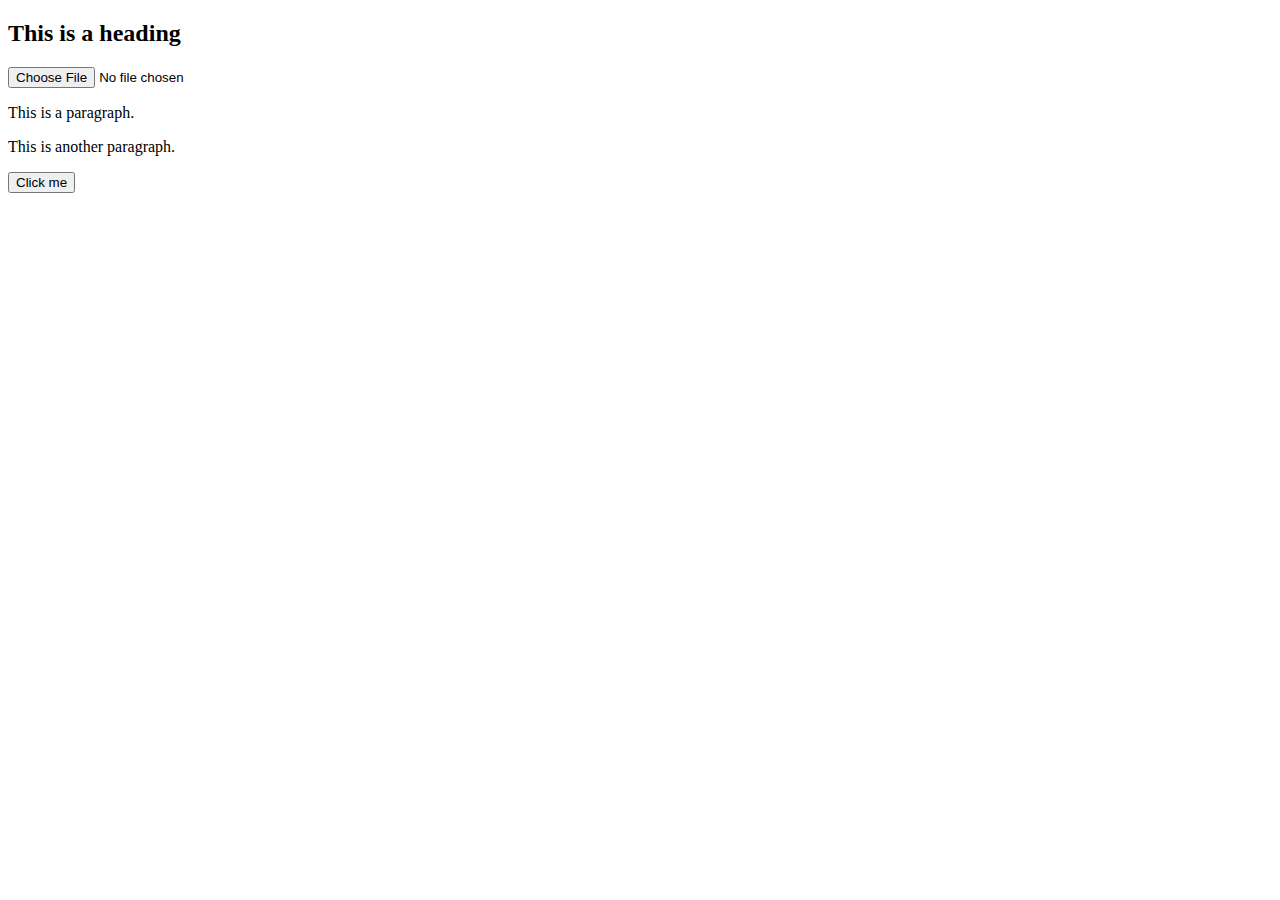
<file: test_p/test.html>
<!DOCTYPE html>
<html>
<head>
<script src="https://ajax.googleapis.com/ajax/libs/jquery/3.2.1/jquery.min.js"></script>
<script>
$(document).ready(function(){
    $("button").click(function(){
        /* Get from elements values */
var test=[];
test.push({id:'1',name:'test'});
test.push({id:'2',name:'test11'});
test.push({id:'3',name:'test11'});
test.push({id:'4',name:'test1'});

var json = JSON.stringify(test ); 
console.log(test);
 $.ajax({
        url: "mongo.php",
        type: "post",
        data: { testtt:json},
        dataType: "json",
        success: function (response) {
           // you will get response from your php page (what you echo or print)                 

        },
        error: function(jqXHR, textStatus, errorThrown) {
           console.log(textStatus, errorThrown);
        }


    });

       
       
    });
});

var orders= [{ id: 1, order: "11" }, { id: 2, order: "22" }, { id: 3, order: "33" }],
    order = orders.find(o => o.order === "22"),
    orderID = order ? order.id : 0;

console.log(orderID);
</script>
</head>
<body>

<h2>This is a heading</h2>
<input type="file" accept="image/*;capture=camera">

<p>This is a paragraph.</p>
<p>This is another paragraph.</p>

<button>Click me</button>

</body>
</html>
</file>
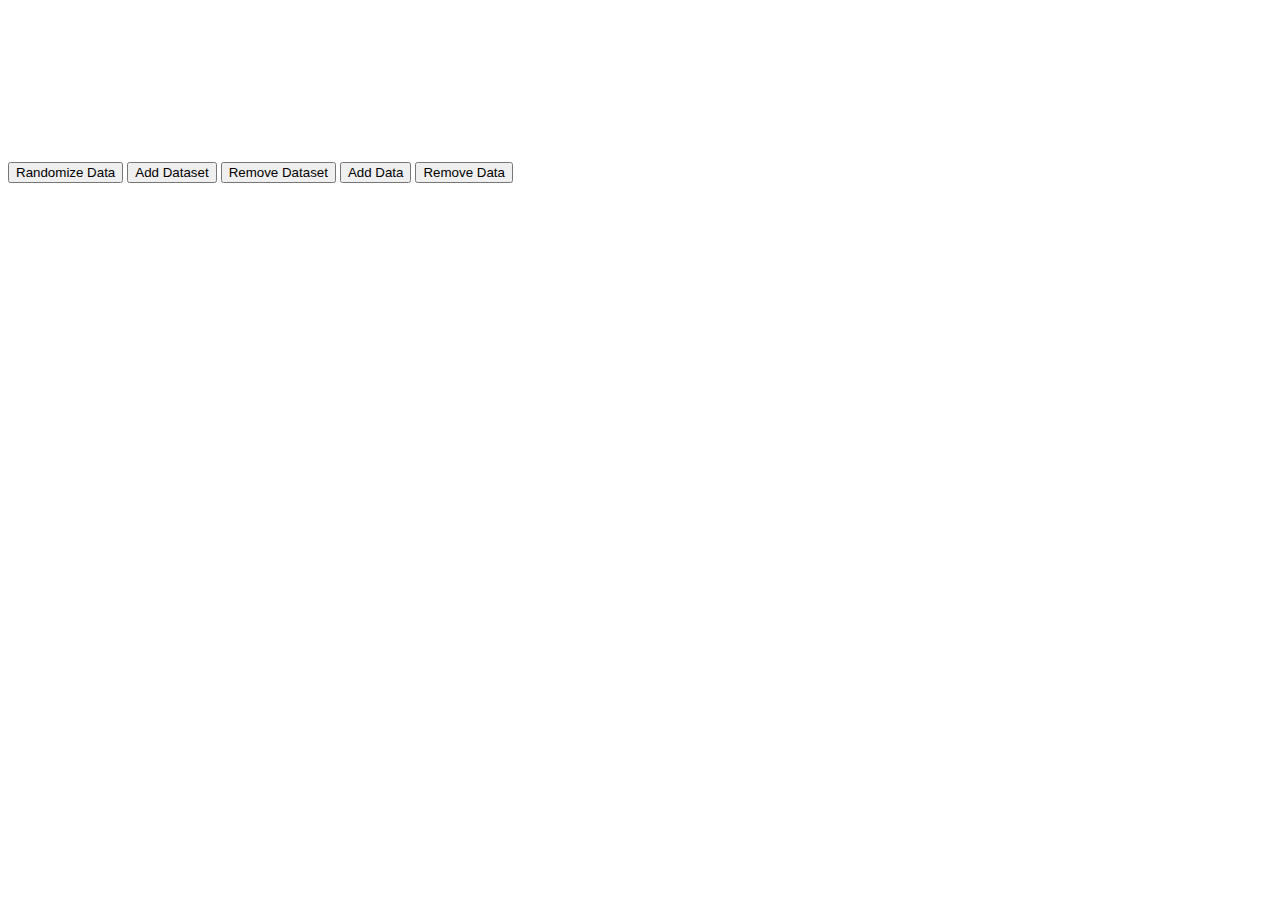
<file: test_p/testt.html>
<!doctype html>
<html>

<head>
    <title>Bar Chart</title>
    <script src="http://www.chartjs.org/dist/2.6.0/Chart.bundle.js"></script>
    <script src="http://www.chartjs.org/samples/latest/utils.js"></script>
    <style>
    canvas {
        -moz-user-select: none;
        -webkit-user-select: none;
        -ms-user-select: none;
    }
    </style>
</head>

<body>
    <div id="container" style="width: 75%;">
        <canvas id="canvas"></canvas>
    </div>
    <button id="randomizeData">Randomize Data</button>
    <button id="addDataset">Add Dataset</button>
    <button id="removeDataset">Remove Dataset</button>
    <button id="addData">Add Data</button>
    <button id="removeData">Remove Data</button>
    <script>
        var MONTHS = ["January", "February", "March", "April", "May", "June", "July", "August", "September", "October", "November", "December"];
        var color = Chart.helpers.color;
        var barChartData = {
            labels: ["January", "February", "March", "April"],
            datasets: [{
                label: 'Dataset 1',
                backgroundColor: color(window.chartColors.red).alpha(0.5).rgbString(),
                borderColor: window.chartColors.red,
                borderWidth: 1,
                data: [
                    randomScalingFactor(),
                    randomScalingFactor(),
                    randomScalingFactor(),
                    randomScalingFactor(),
                  
                ]
            }]

        };

        window.onload = function() {
            var ctx = document.getElementById("canvas").getContext("2d");
            window.myBar = new Chart(ctx, {
                type: 'bar',
                data: barChartData,
                options: {
                    responsive: true,
                    legend: {
                        position: 'top',
                    },
                    title: {
                        display: true,
                        text: 'Chart.js Bar Chart'
                    }
                }
            });

        };

        document.getElementById('randomizeData').addEventListener('click', function() {
            var zero = Math.random() < 0.2 ? true : false;
            barChartData.datasets.forEach(function(dataset) {
                dataset.data = dataset.data.map(function() {
                    return zero ? 0.0 : randomScalingFactor();
                });

            });
            window.myBar.update();
        });

        var colorNames = Object.keys(window.chartColors);
        document.getElementById('addDataset').addEventListener('click', function() {
            var colorName = colorNames[barChartData.datasets.length % colorNames.length];;
            var dsColor = window.chartColors[colorName];
            var newDataset = {
                label: 'Dataset ' + barChartData.datasets.length,
                backgroundColor: color(dsColor).alpha(0.5).rgbString(),
                borderColor: dsColor,
                borderWidth: 1,
                data: []
            };

            for (var index = 0; index < barChartData.labels.length; ++index) {
                newDataset.data.push(randomScalingFactor());
            }

            barChartData.datasets.push(newDataset);
            window.myBar.update();
        });

        document.getElementById('addData').addEventListener('click', function() {
            if (barChartData.datasets.length > 0) {
                var month = MONTHS[barChartData.labels.length % MONTHS.length];
                barChartData.labels.push(month);

                for (var index = 0; index < barChartData.datasets.length; ++index) {
                    //window.myBar.addData(randomScalingFactor(), index);
                    barChartData.datasets[index].data.push(randomScalingFactor());
                }

                window.myBar.update();
            }
        });

        document.getElementById('removeDataset').addEventListener('click', function() {
            barChartData.datasets.splice(0, 1);
            window.myBar.update();
        });

        document.getElementById('removeData').addEventListener('click', function() {
            barChartData.labels.splice(-1, 1); // remove the label first

            barChartData.datasets.forEach(function(dataset, datasetIndex) {
                dataset.data.pop();
            });

            window.myBar.update();
        });
    </script>
</body>

</html>
</file>
